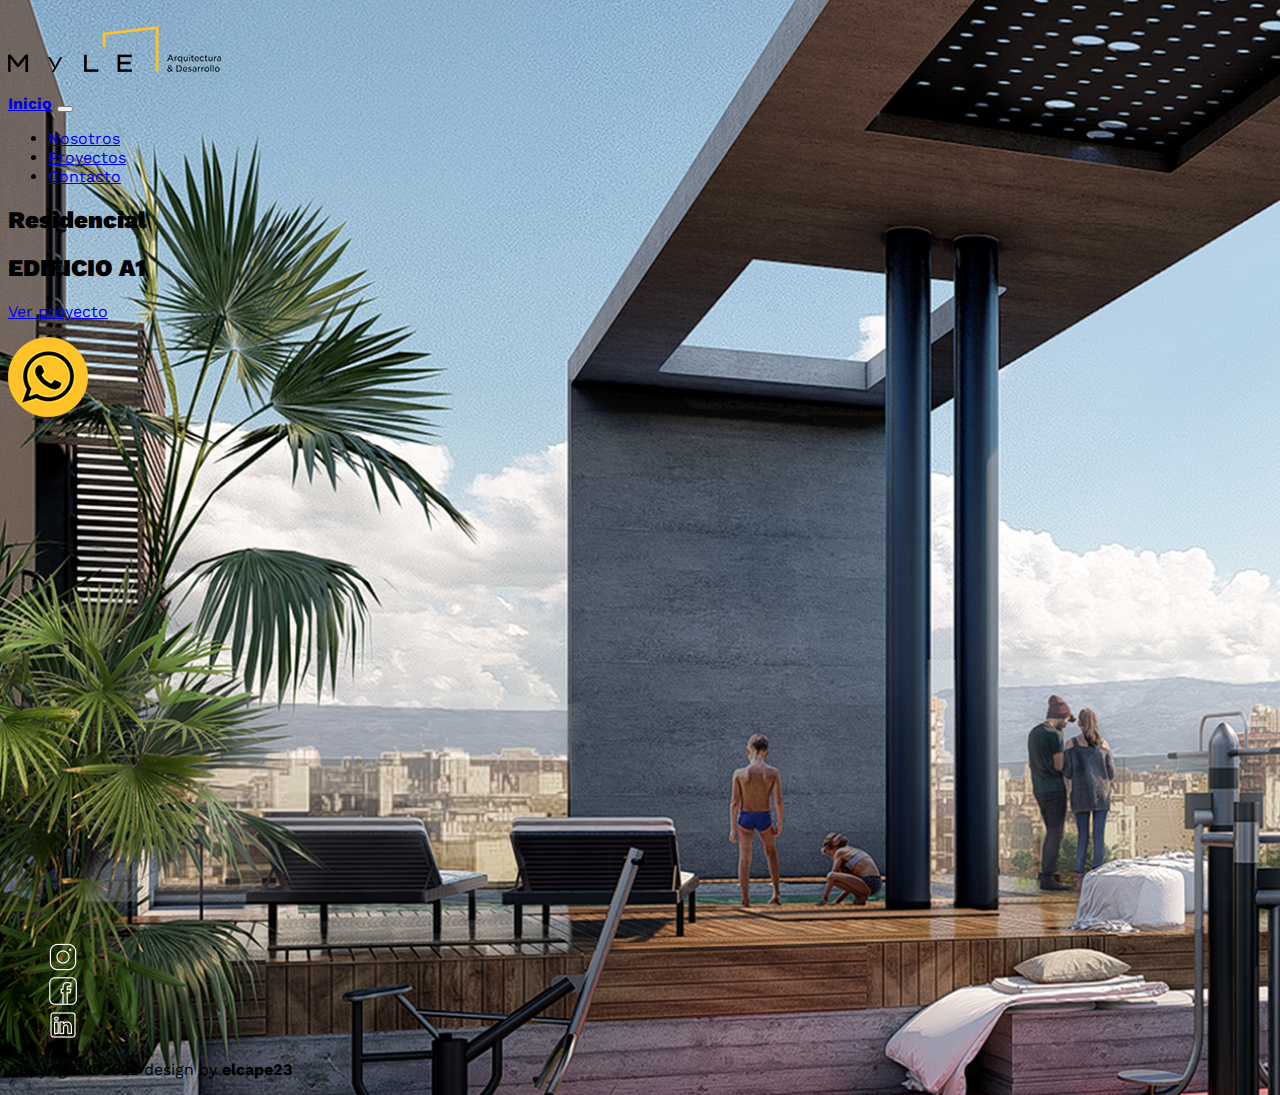
<file: index.html>
<!DOCTYPE html>
<html lang="es">
<head>
    <meta charset="UTF-8">
    <meta http-equiv="X-UA-Compatible" content="IE=edge">
    <meta name="viewport" content="width=device-width, initial-scale=1.0">
    <!--LINK BOOTSTRAP-->
    <link href="https://cdn.jsdelivr.net/npm/bootstrap@5.1.3/dist/css/bootstrap.min.css" rel="stylesheet" integrity="sha384-1BmE4kWBq78iYhFldvKuhfTAU6auU8tT94WrHftjDbrCEXSU1oBoqyl2QvZ6jIW3" crossorigin="anonymous">
    <!--LINK PARA CSS-->
    <link rel="stylesheet" href="css/style.css">
    <!--LINK DE FUENTE-->
    <link rel="preconnect" href="https://fonts.googleapis.com">
    <link rel="preconnect" href="https://fonts.gstatic.com" crossorigin>
    <link href="https://fonts.googleapis.com/css2?family=Work+Sans:wght@200;300;700&display=swap" rel="stylesheet">
    <!--LINK ANIMATED.STYLE-->
    <link rel="stylesheet" href="https://cdnjs.cloudflare.com/ajax/libs/animate.css/4.1.1/animate.min.css"/>
    <!--TÍTULO DE PÁGINA-->
    <title>MYLE Arquitectura&Desarrollo</title>
</head>
<body class="body--index">
    <!--ENCABEZADO-->
    <div class="container">
        <!--LOGO-->
        <header class="row"> 
            <div class="col-9">
                <a href="index.html">
                    <img src="img/myle letras negras 2.png" alt="Logo MYLE" class="img-fluid logo-myle">
                </a>
            </div>
            <!--MENÚ-->
            <nav class="navbar navbar-expand-lg navbar-light col-3 navegador">
                <div class="container-fluid">
                  <a class="navbar-brand" href="/index.html"><strong>Inicio</strong></a>
                  <button class="navbar-toggler" type="button" data-bs-toggle="collapse" data-bs-target="#navbarNav" aria-controls="navbarNav" aria-expanded="false" aria-label="Toggle navigation">
                    <span class="navbar-toggler-icon"></span>
                  </button>
                  <div class="collapse navbar-collapse" id="navbarNav">
                    <ul class="navbar-nav">
                      <li class="nav-item">
                        <a class="nav-link" href="/pages/nosotros.html">Nosotros</a>
                      </li>
                      <li class="nav-item">
                        <a class="nav-link" href="/pages/proyectos.html">Proyectos</a>
                      </li>
                      <li class="nav-item">
                        <a class="nav-link" href="/pages/contacto.html">Contacto</a>
                      </li>
                    </ul>
                  </div>
                </div>
              </nav>
        </header>
        
        <!--PARTE PRINCIPAL-->
        <main class="container square-box d-flex align-items-center justify-content-end">
            <!--TÍTULO DESTACADO-->
            <div class="row">
                    <h2 class="col-11 h6 d-flex flex-row-reverse">
                        <strong>Residencial</strong>
                    </h2>
                    <h2 class="col-11 h1 text-end" type="buton">
                        <strong>EDIFICIO A1</strong>
                    </h2>
                    <!--BOTÓN VER PROYECTO-->
                    <p class="col-11 d-flex flex-row-reverse">
                        <a class="boton-ver text-decoration-none text-dark" href="/pages/PROYECTOS.html">Ver proyecto</a>
                    </p>
                    <!--BOTÓN DE WHATSAPP-->
                    <div class="col-11 m-5 d-flex flex-row-reverse fixed-bottom">
                        <a href="https://api.whatsapp.com/send/?phone=%2B543814486426&text&app_absent=0" target="blank">
                            <img src="img/whatsapp (2).png" alt="whatsapp">
                        </a>
                    </div>
            </div>
        </main>
        <!--PIE DE PÁGINA-->
        <footer class="row d-flex fixed-bottom">
            <!--ÍCONOS RSS-->
            <ul class="col-6 d-flex flex-row-reverse lista-rrss">
                <!--INSTAGRAM-->
                <li>
                    <a href="https://www.instagram.com/myle.arq/" target="blank">
                        <img src="img/instagram-logo.png"/>
                    </a>
                </li>
                <!--FACEBOOK-->
                <li>
                    <a href="https://www.facebook.com/MYLE-Arquitectura-Desarrollo-110315107019466"  target="blank">
                        <img src="img/facebook-logo.png"/>
                    </a>
                </li>
                <!--LINKEDIN-->
                <li>
                    <a href="https://www.linkedin.com/in/myle-arq-156586193/"  target="blank">
                        <img src="img/linkedin-logo.png"/>
                    </a>
                </li>
            </ul>
            <!--COPYRIGHT-->
            <p class="col-6 text-start text-white">Copyright &copy;2022 design by <strong>elcape23</strong> </p>
        </footer>
    </div>

<!--LINK JS BOOTSTRAP-->
<script src="https://cdn.jsdelivr.net/npm/bootstrap@5.1.3/dist/js/bootstrap.bundle.min.js" integrity="sha384-ka7Sk0Gln4gmtz2MlQnikT1wXgYsOg+OMhuP+IlRH9sENBO0LRn5q+8nbTov4+1p" crossorigin="anonymous"></script>

</body>
</html>
</file>
<file: css/style.css>
*{
    font-family: 'Work Sans', sans-serif;
}

.logo-myle{
    margin-top: 2vh;
}

.navegador{
    margin-top: 2vh;
}

.body--index{
    background: url(../img/fondo_ppal.png);
    background-repeat: no-repeat;
    background-size: cover;
}

.lista-rrss{
    list-style: none;
}

.square-box{
    height: 80vh;
}

.carousel-innner{
    max-width: 70vw;
}

img {
    max-width: 70vw;
}
</file>
